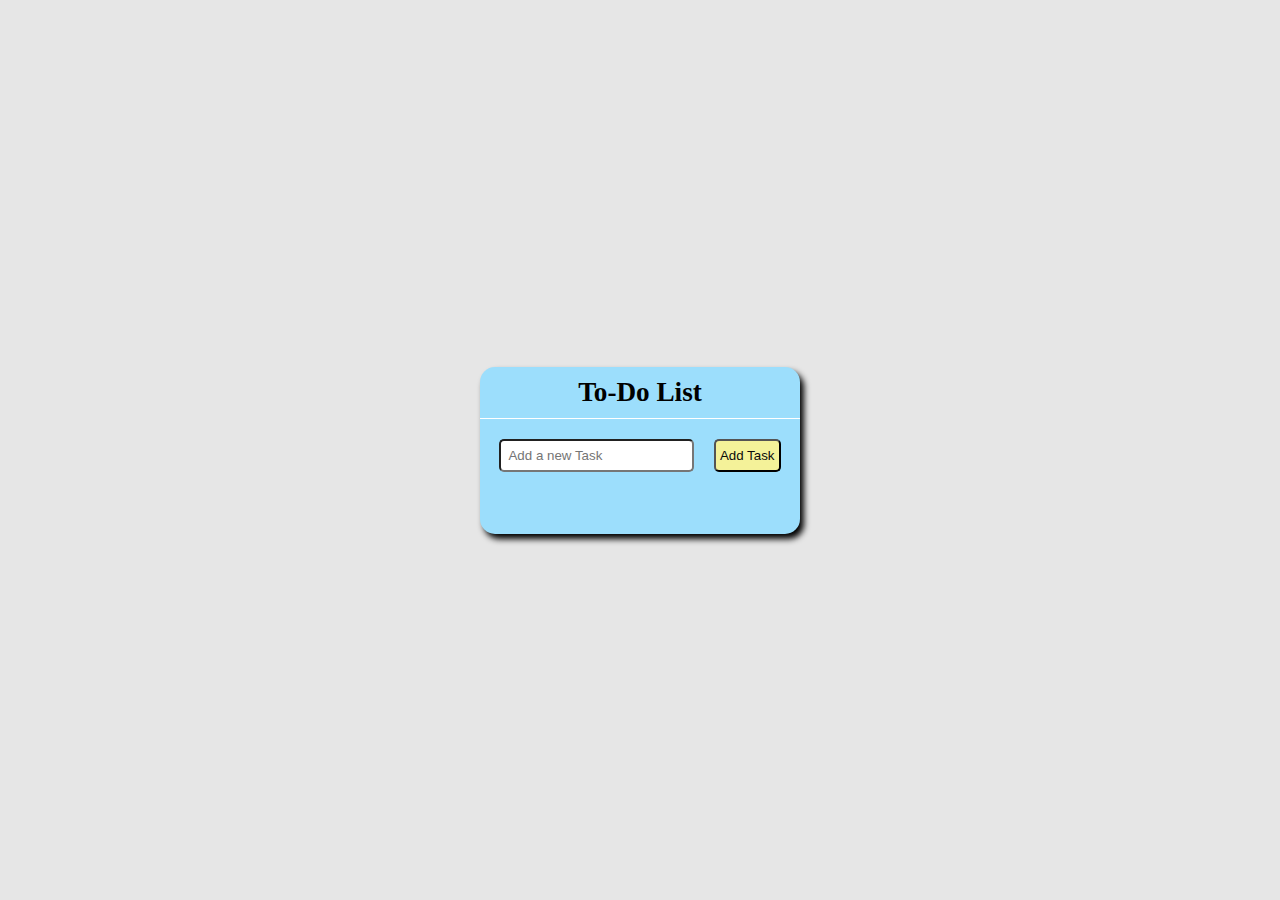
<file: todolist/index.html>
<!DOCTYPE html>
<html lang="en">
    <head>
        <meta charset="UTF-8">
        <meta name="viewport" content="width=device-width, initial-scale=1.0">
        <link rel="stylesheet" href="style.css">
        <title>TO-DO LIST</title>
        </head>
        <body>
            <div class="container">
                <div class="header">To-Do List</div>
                 <div class="addTask">
                <input type+"text" placeholder="Add a new Task" id="inputTask">
                <button onclick="addTask()">Add Task</button>
                 </div>
                 <ul class="task-List" id="taskList"></ul>
                 
            </div>

            <script src="script.js"></script>

            </body>
            </html>
</file>
<file: todolist/style.css>
body{
background-color: rgb(238, 232, 232);
margin: 0;
padding: 0;
display: flex;
justify-content: center;
align-items: center;
height: 100vh;
background-color: rgb(230,230,230);
     
}

.container{
    border: none ;
    border-radius: 15px;
    background-color: rgb(156,222,252);
    height: auto;
    width: 25vw;
    box-shadow: 4px 5px 6px;
}
.header{
    text-align: center;
    padding: 10px;
    font-size: 1.7em;
    font-weight: 900;
    border-bottom: 0.5px solid white;
    margin-bottom: 20px;
    
}

.addTask{
    display: flex;
    justify-content: space-evenly;

}

input{
    padding: 7px;
    border-radius: 5px;


}

button:hover{
     border: 1px solid black;
     box-shadow: 2px 2px 2px;

}

button{
    background-color: rgb(244,242,153);
    color: rgb(11,11,11);
    padding: 4px;
    border-radius: 5px;
}

ul{
    list-style:  none;
    padding: 15px;

}

li{
    display: flex;
    justify-content: space-between;
    border: 1px solid white;
    border-radius: 5px;
    padding: 8px;
    margin-bottom: 7px;

}

button{
    background-color: rgb(244,242,153);
    color: rgb(11,11,11);
    padding: 4px;
    border-radius: 5px;
}

ul{
    list-style:  none;
    padding: 15px;

}

li{
    display: flex;
    justify-content: space-between;
    border: 1px solid white;
    border-radius: 5px;
    padding: 8px;
    margin-bottom: 7px;

}

.editTask {
        background-color: rgb(244,242,153);
        color: rgb(11,11,11);
        padding: 4px;
        border-radius: 5px;
    }
</file>
